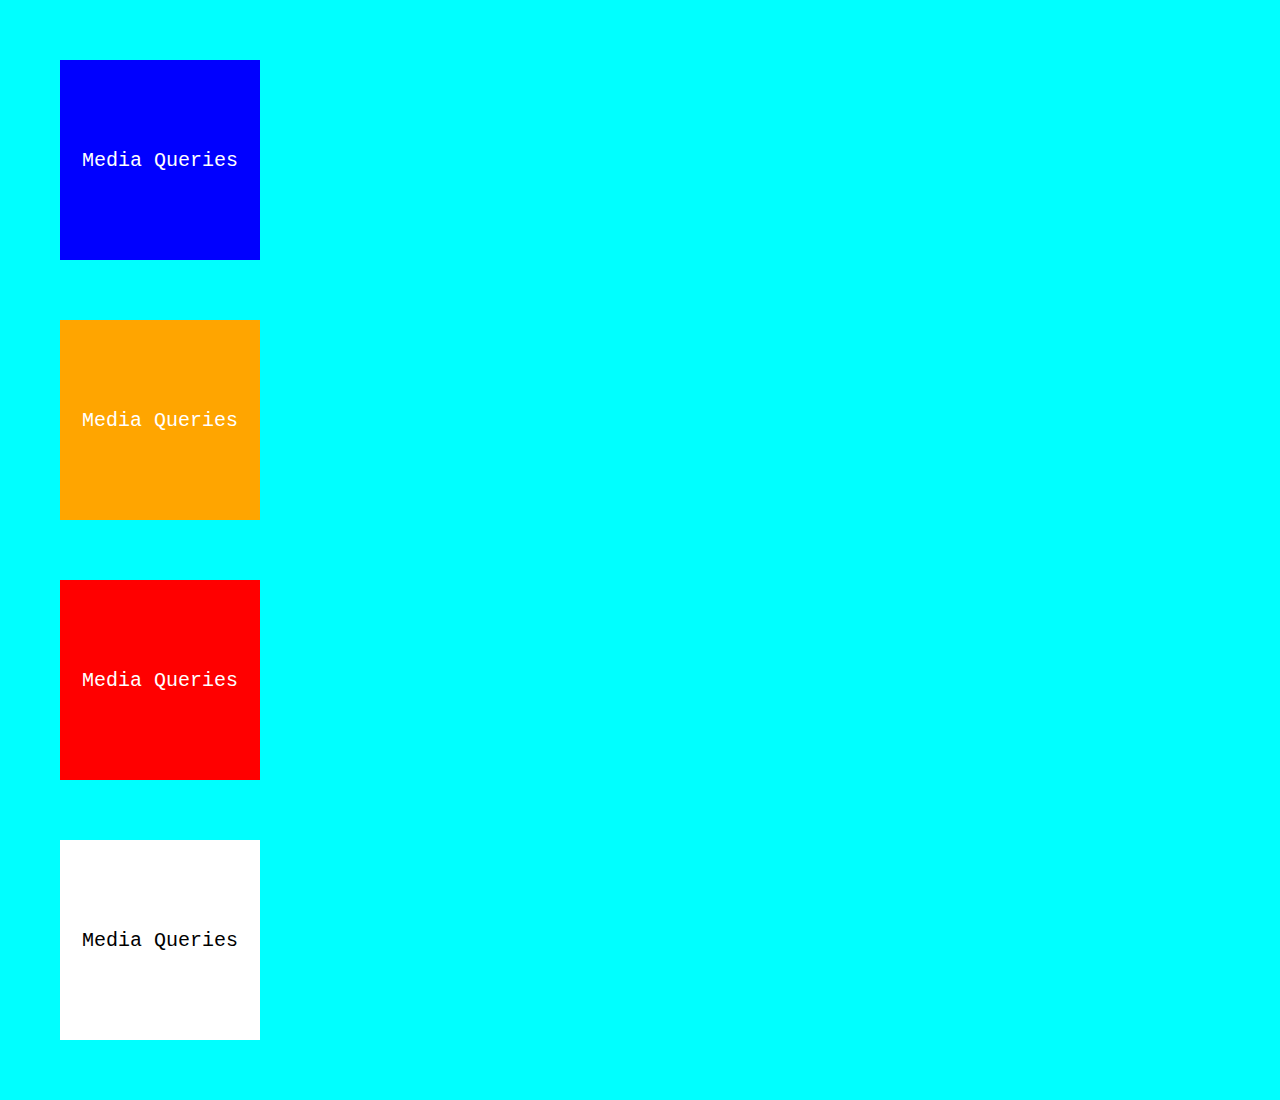
<file: index.html>
<!DOCTYPE html>
<html lang="en">
<head>
    <meta charset="UTF-8">
    <meta http-equiv="X-UA-Compatible" content="IE=edge">
    <meta name="viewport" content="width=device-width, initial-scale=1.0">
    <title>Document</title>
    <link rel="stylesheet" href="styles.css">
</head>
<body>
    
    <div class="caja">Media Queries</div>

    <div class="caja2">Media Queries</div>

    <div class="caja3">Media Queries</div>

    <div class="caja4">Media Queries</div>

</body>
</html>
</file>
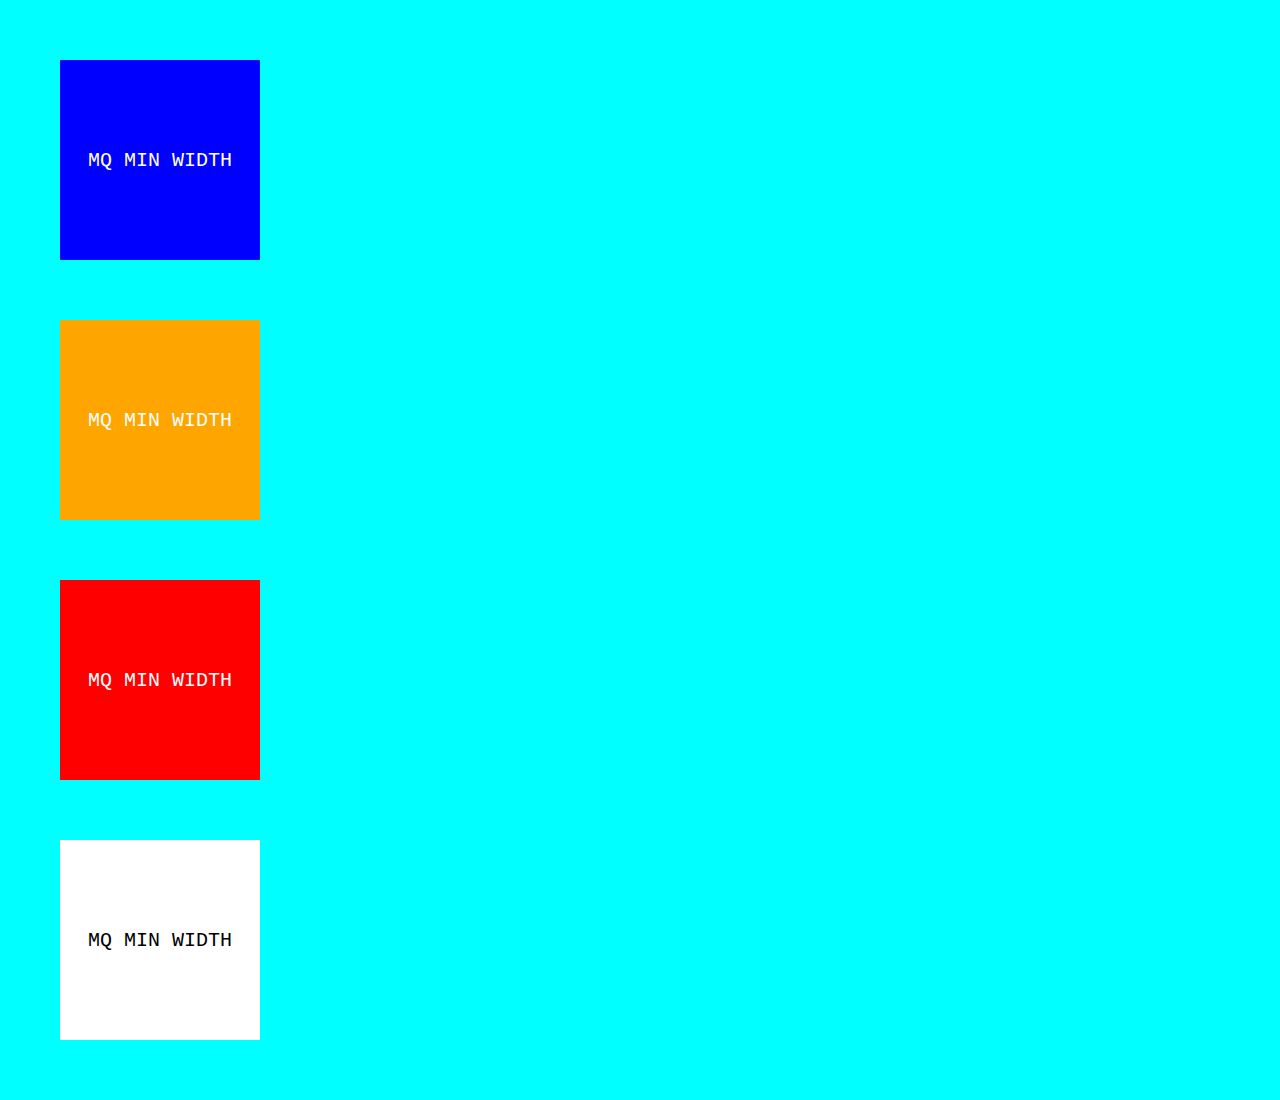
<file: index2.html>
<!DOCTYPE html>
<html lang="en">
<head>
    <meta charset="UTF-8">
    <meta http-equiv="X-UA-Compatible" content="IE=edge">
    <meta name="viewport" content="width=device-width, initial-scale=1.0">
    <title>Document</title>
    <link rel="stylesheet" href="styles.css">
</head>
<body>
    
    <div class="caja">MQ MIN WIDTH</div>

    <div class="caja2">MQ MIN WIDTH</div>

    <div class="caja3">MQ MIN WIDTH</div>

    <div class="caja4">MQ MIN WIDTH</div>

</body>
</html>
</file>
<file: styles.css>
*,
*::after,
*::before {
    margin: 0%;
    padding: 0%;
    box-sizing: border-box;
}

body {
    background-color: aqua;
}

.caja {
    width: 200px;
    height: 200px;
    margin: 60px;
    background-color: blue;
    color: white;
    font-size: 20px;
    font-family: 'Courier New', Courier, monospace;
    display: flex;
    justify-content: center;
    align-items: center;
}
@media (max-width: 800px) {
    .caja {
        background-color: white;
        color: black;
    }
}

@media (max-width: 600px) {
    .caja {
        background-color:  black;
        color: red;
    }
}

.caja2 {
    width: 200px;
    height: 200px;
    margin: 60px;
    background-color: orange;
    color: white;
    font-size: 20px;
    font-family: 'Courier New', Courier, monospace;
    display: flex;
    justify-content: center;
    align-items: center;
}
@media (max-width: 800px) {
    .caja2 {
        background-color: yellow;
    }
}

@media (max-width: 600px) {
    .caja2 {
        background-color:  green;
    }
}

.caja3 {
    width: 200px;
    height: 200px;
    margin: 60px;
    background-color: red;
    color: white;
    font-size: 20px;
    font-family: 'Courier New', Courier, monospace;
    display: flex;
    justify-content: center;
    align-items: center;
}
@media (max-width: 800px) {
    .caja3 {
        background-color: blue;
    }
}

@media (max-width: 600px) {
    .caja3 {
        background-color:  royalblue;
    }
}

.caja4 {
    width: 200px;
    height: 200px;
    margin: 60px;
    background-color: white;
    color: black;
    font-size: 20px;
    font-family: 'Courier New', Courier, monospace;
    display: flex;
    justify-content: center;
    align-items: center;
}
@media (max-width: 800px) {
    .caja4 {
        background-color: purple;
    }
}

@media (max-width: 600px) {
    .caja4 {
        background-color:  chocolate;
    }
}
</file>
